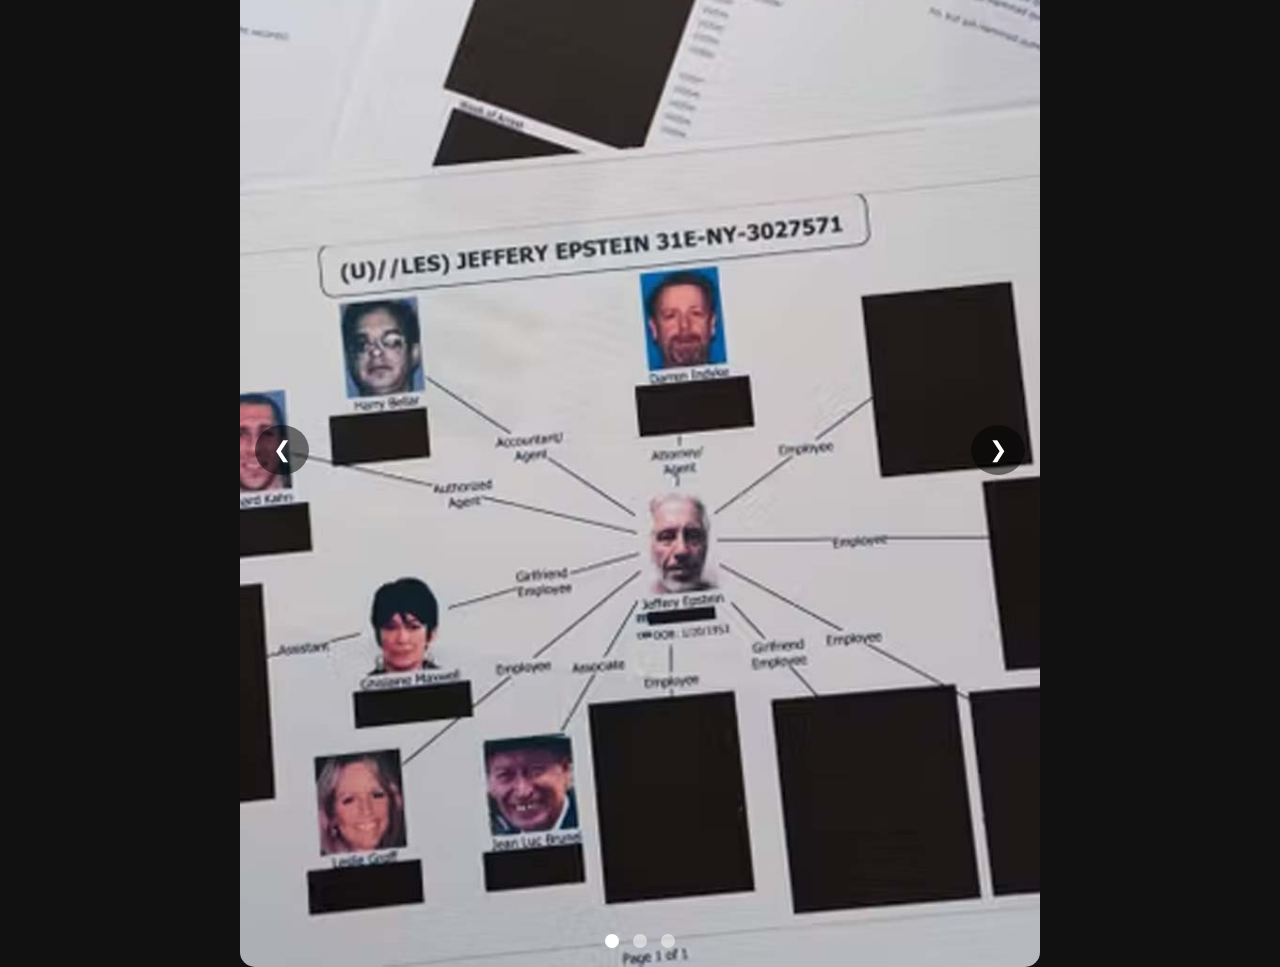
<file: index.html>
<!DOCTYPE html>
<html lang="en">
<head>
  <meta charset="UTF-8" />
  <meta name="viewport" content="width=device-width, initial-scale=1.0"/>
  <title>Important</title>
  <link rel="stylesheet" href="style.css">
</head>
<body>

<div class="slider">

  <!-- Slides -->
  <div class="slides fade">
    <img src="image 1.jpg" alt="Image 1">
  </div>

  <div class="slides fade">
    <img src="image 2.jpg" alt="Image 2">
  </div>

  <div class="slides fade">
    <img src="image 3.jpg" alt="Image 3">
  </div>

  <!-- Buttons -->
  <button class="prev" onclick="changeSlide(-1)">❮</button>
  <button class="next" onclick="changeSlide(1)">❯</button>

  <!-- Dots -->
  <div class="dots-container">
    <span class="dot" onclick="currentSlide(1)"></span>
    <span class="dot" onclick="currentSlide(2)"></span>
    <span class="dot" onclick="currentSlide(3)"></span>
  </div>

</div>

<script src="script.js"></script>
</body>
</html>
</file>
<file: style.css>
* {
  margin: 0;
  padding: 0;
  box-sizing: border-box;
}

body {
  background: #111;
  display: flex;
  justify-content: center;
  align-items: center;
  height: 100vh;
  font-family: Arial, sans-serif;
}

.slider {
  position: relative;
  width: 800px;
  max-width: 95%;
  overflow: hidden;
  border-radius: 15px;
}

.slides {
  display: none;
}

.slides img {
  width: 100%;
  height: auto;
  object-fit: cover;
  display: block;
}

/* Fade animation */
.fade {
  animation: fadeEffect 0.7s;
}

@keyframes fadeEffect {
  from {opacity: 0.4;}
  to {opacity: 1;}
}

/* Buttons */
.prev,
.next {
  position: absolute;
  top: 50%;
  transform: translateY(-50%);
  background: rgba(0,0,0,0.5);
  color: white;
  border: none;
  padding: 12px 18px;
  cursor: pointer;
  font-size: 22px;
  border-radius: 50%;
  transition: 0.3s;
}

.prev:hover,
.next:hover {
  background: rgba(0,0,0,0.8);
}

.prev {
  left: 15px;
}

.next {
  right: 15px;
}

/* Dots */
.dots-container {
  position: absolute;
  width: 100%;
  bottom: 15px;
  text-align: center;
}

.dot {
  height: 14px;
  width: 14px;
  margin: 0 5px;
  background-color: rgba(255,255,255,0.5);
  border-radius: 50%;
  display: inline-block;
  cursor: pointer;
  transition: 0.3s;
}

.active,
.dot:hover {
  background-color: white;
}
</file>
